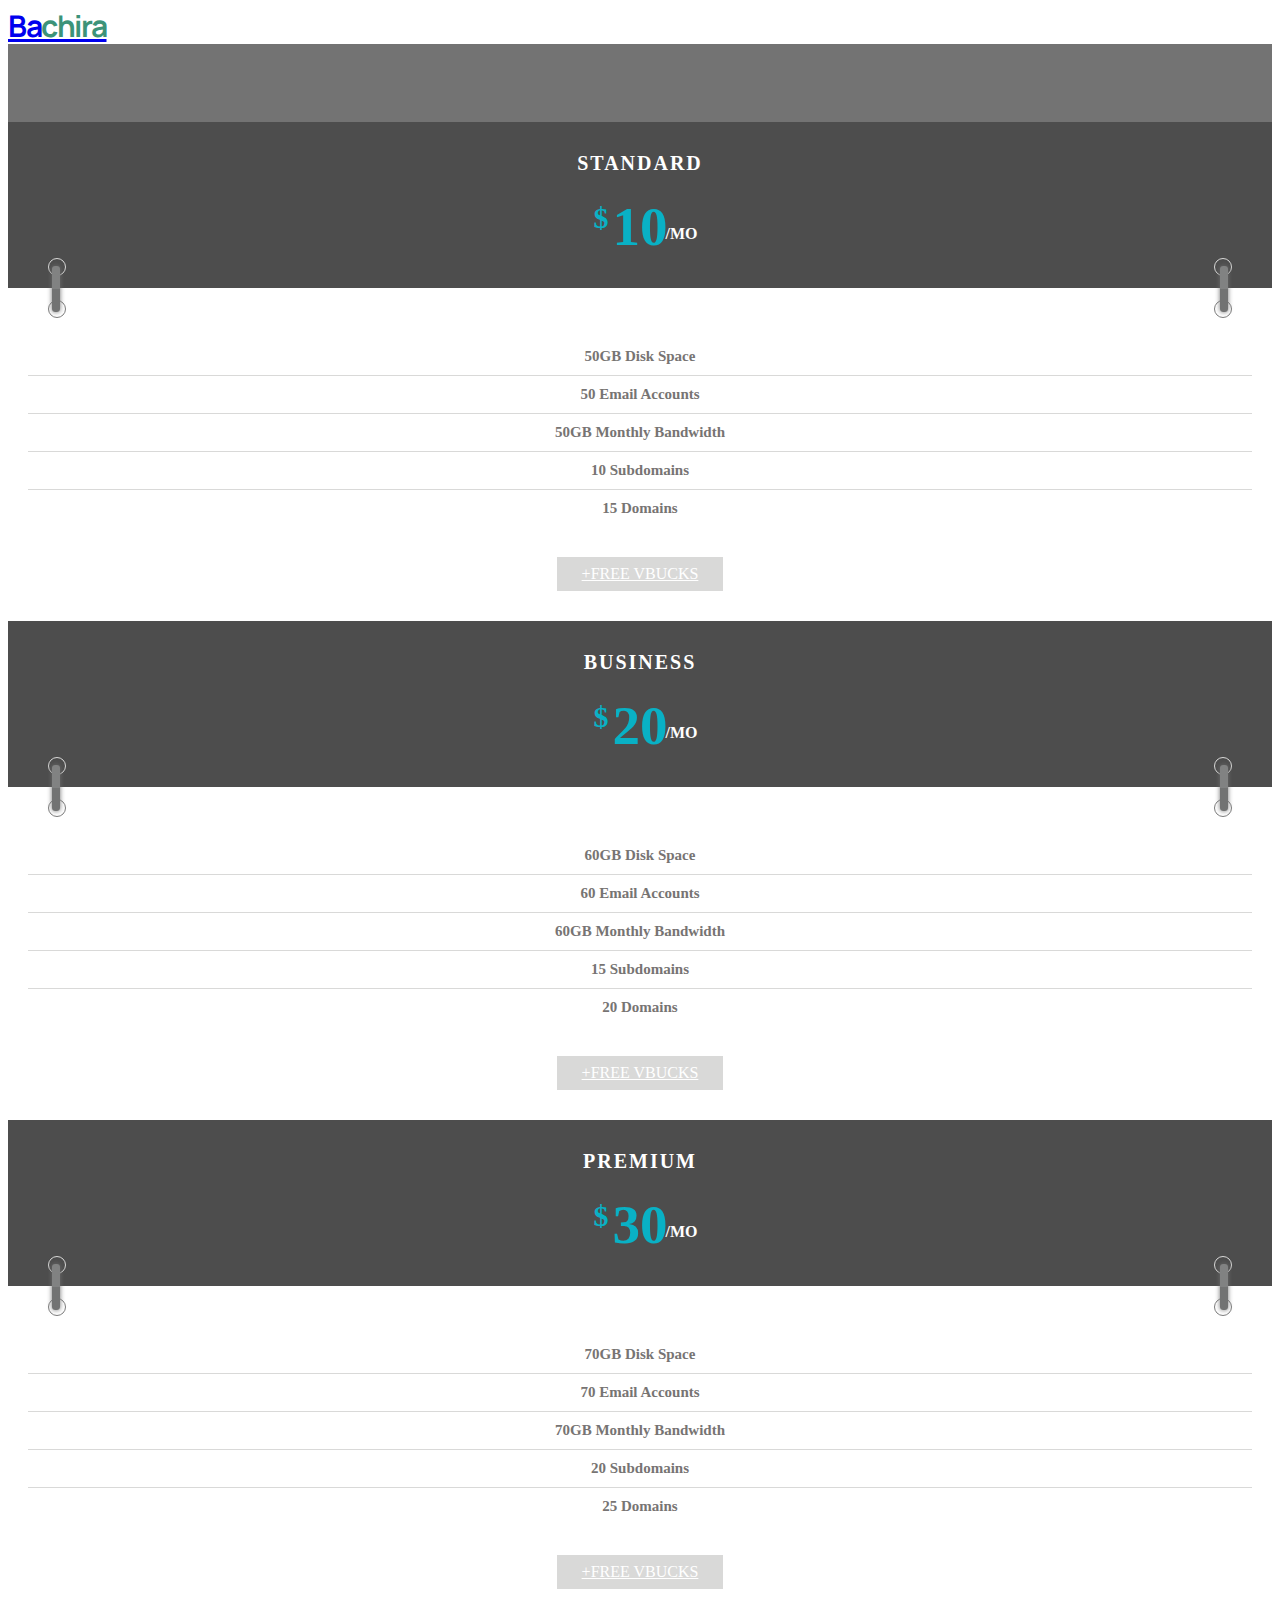
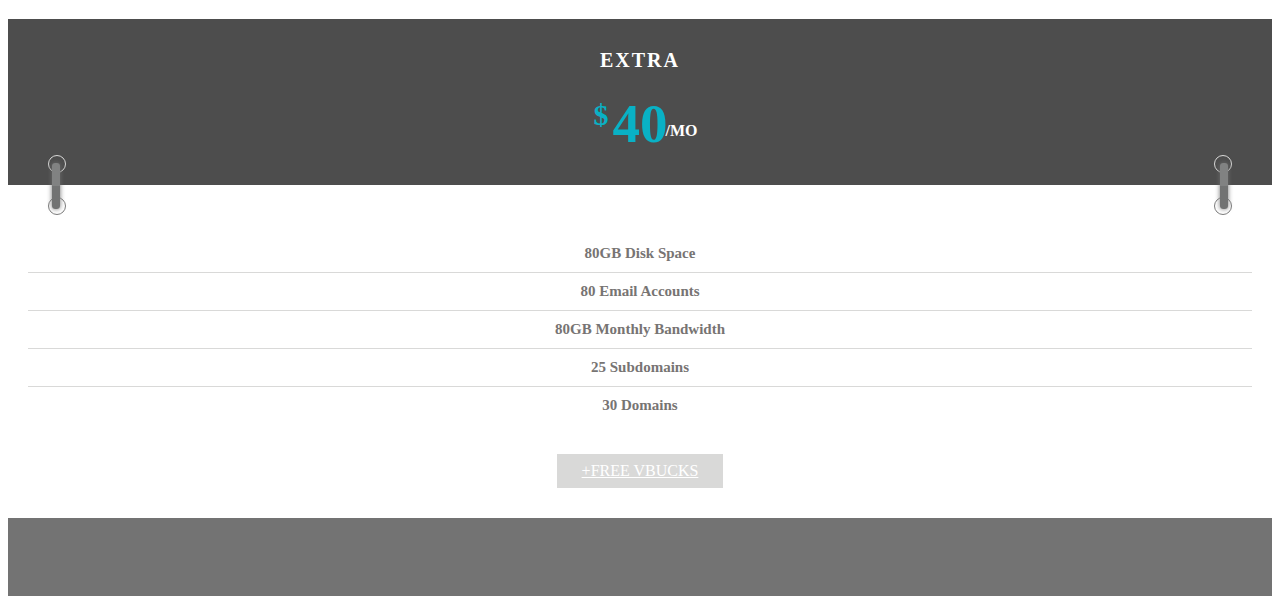
<file: pricing/pricing.html>
<!DOCTYPE html>
<html lang="en">
<head>
    <meta charset="UTF-8">
    <meta http-equiv="X-UA-Compatible" content="IE=edge">
    <meta name="viewport" content="width=device-width, initial-scale=1.0">
    <link href="https://cdn.jsdelivr.net/npm/bootstrap@5.3.0-alpha3/dist/css/bootstrap.min.css" rel="stylesheet" integrity="sha384-KK94CHFLLe+nY2dmCWGMq91rCGa5gtU4mk92HdvYe+M/SXH301p5ILy+dN9+nJOZ" crossorigin="anonymous">
    <link rel="stylesheet" href="pricing.css">
    <title>Document</title>
</head>
<body>
    <nav class="navbar bg-dark" data-bs-theme="dark">
        
        <div class="container-fluid">
          <a class="navbar-brand" href="../index.html"><div class="Logo"><span>Ba<span id="Logo_color">chira</span></span></div></a>
          
          
          </div>
        </div>
      </nav>
    <div class="demo10">
        <div class="container">

            <div class="row">
                <div class="col-md-3 col-sm-6">
                    <div class="pricingTable10">
                        <div class="pricingTable-header">
                            <h3 class="heading">Standard</h3>
                            <span class="price-value">
                                <span class="currency">$</span> 10
                                <span class="month">/mo</span>
                            </span>
                        </div>
                        <div class="pricing-content">
                            <ul>
                                <li>50GB Disk Space</li>
                                <li>50 Email Accounts</li>
                                <li>50GB Monthly Bandwidth</li>
                                <li>10 Subdomains</li>
                                <li>15 Domains</li>
                            </ul>
                            <a href="#" class="read">+Free vBucks</a>
                        </div>
                    </div>
                </div>
                <div class="col-md-3 col-sm-6">
                    <div class="pricingTable10">
                        <div class="pricingTable-header">
                            <h3 class="heading">Business</h3>
                            <span class="price-value">
                                <span class="currency">$</span> 20
                                <span class="month">/mo</span>
                            </span>
                        </div>
                        <div class="pricing-content">
                            <ul>
                                <li>60GB Disk Space</li>
                                <li>60 Email Accounts</li>
                                <li>60GB Monthly Bandwidth</li>
                                <li>15 Subdomains</li>
                                <li>20 Domains</li>
                            </ul>
                            <a href="#" class="read">+Free vBucks</a>
                        </div>
                    </div>
                </div>
                <div class="col-md-3 col-sm-6">
                    <div class="pricingTable10">
                        <div class="pricingTable-header">
                            <h3 class="heading">Premium</h3>
                            <span class="price-value">
                                <span class="currency">$</span> 30
                                <span class="month">/mo</span>
                            </span>
                        </div>
                        <div class="pricing-content">
                            <ul>
                                <li>70GB Disk Space</li>
                                <li>70 Email Accounts</li>
                                <li>70GB Monthly Bandwidth</li>
                                <li>20 Subdomains</li>
                                <li>25 Domains</li>
                            </ul>
                            <a href="#" class="read">+Free vBucks</a>
                        </div>
                    </div>
                </div>
                <div class="col-md-3 col-sm-6">
                    <div class="pricingTable10">
                        <div class="pricingTable-header">
                            <h3 class="heading">Extra</h3>
                            <span class="price-value">
                                <span class="currency">$</span> 40
                                <span class="month">/mo</span>
                            </span>
                        </div>
                        <div class="pricing-content">
                            <ul>
                                <li>80GB Disk Space</li>
                                <li>80 Email Accounts</li>
                                <li>80GB Monthly Bandwidth</li>
                                <li>25 Subdomains</li>
                                <li>30 Domains</li>
                            </ul>
                            <a href="#" class="read">+Free vBucks</a>
                        </div>
                    </div>
                </div>
            </div>
        </div>
    </div>
    <script src="https://cdn.jsdelivr.net/npm/bootstrap@5.3.0-alpha3/dist/js/bootstrap.bundle.min.js" integrity="sha384-ENjdO4Dr2bkBIFxQpeoTz1HIcje39Wm4jDKdf19U8gI4ddQ3GYNS7NTKfAdVQSZe" crossorigin="anonymous"></script>
</body>
</html>
</file>
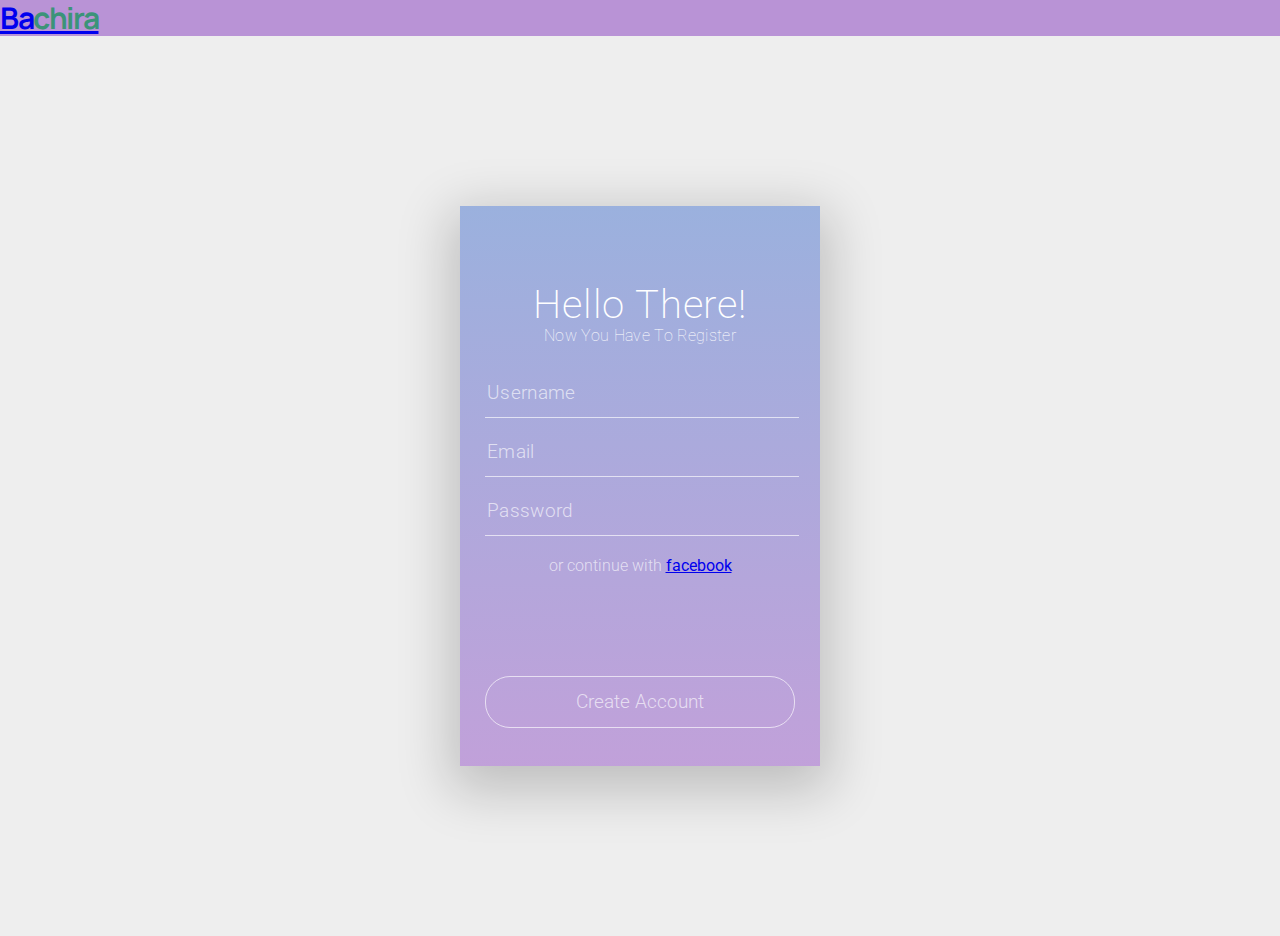
<file: reglog/Register.html>
<!DOCTYPE html>
<html lang="en">
<head>
    <meta charset="UTF-8">
    <meta http-equiv="X-UA-Compatible" content="IE=edge">
    <link href="https://cdn.jsdelivr.net/npm/bootstrap@5.3.0-alpha3/dist/css/bootstrap.min.css" rel="stylesheet" integrity="sha384-KK94CHFLLe+nY2dmCWGMq91rCGa5gtU4mk92HdvYe+M/SXH301p5ILy+dN9+nJOZ" crossorigin="anonymous">
    <link rel="stylesheet" href="Register.css">
    <meta name="viewport" content="width=device-width, initial-scale=1.0">
    <title>Document</title>
</head>
<body>
  <nav class="navbar bg-dark" data-bs-theme="dark">
        
    <div class="container-fluid">
      <a class="navbar-brand" href="../index.html"><div class="Logo"><span>Ba<span id="Logo_color">chira</span></span></div></a>
      </div>
    </nav>
  <div class='bold-line'></div>
  <div class='container'>
    <div class='window'>
      <div class='overlay'></div>
      <div class='content'>
        <div class='welcome'>Hello There!</div>
        <div class='subtitle'>Now You Have To Register</div>
        <div class='input-fields'>
          <input type='text' placeholder='Username' id="Username" class='input-line full-width'></input>
          <input type='email' placeholder='Email'id="Email" class='input-line full-width'></input>
          <input type='password' placeholder='Password'id="Password" class='input-line full-width'></input>
  
        </div>
        <div class='spacing'>or continue with <span class='highlight'><a href="facebook.com">facebook</a></span></div>
        <div><button class='ghost-round full-width' onclick="registrationUser()">Create Account</button></div>
      </div>
    </div>
  </div>

<script src="Register.js"></script>
</body>
</html>
</file>
<file: pricing/pricing.css>
@import url('https://fonts.googleapis.com/css2?family=Manrope:wght@700&display=swap');
@import url('https://fonts.googleapis.com/css2?family=Wix+Madefor+Display:wght@500&display=swap');


.Logo {
  font-family: 'Manrope';
  font-style: normal;
  font-weight: 700;
  font-size: 36px;
  line-height: 36px;
  letter-spacing: -1.5px;
  font-size: 30px;
  font-weight: bold;
}
#Logo_color{
  color: #3C9379;
}

.demo10{background:#737373;padding:78px 0}
body{
    overflow: auto;
}
.pricingTable10{text-align:center}
.pricingTable10 .pricingTable-header{padding:30px 0;background:#4d4d4d;position:relative;transition:all .3s ease 0s}

.pricingTable10:hover .pricingTable-header{background:#ff0000}

.pricingTable10 .pricingTable-header:after,.pricingTable10 .pricingTable-header:before{content:"";width:16px;height:16px;border-radius:50%;border:1px solid #d9d9d8;position:absolute;bottom:12px}
.pricingTable10 .pricingTable-header:before{left:40px}

.pricingTable10 .pricingTable-header:after{right:40px}
.pricingTable10 .heading{font-size:20px;color:#fff;text-transform:uppercase;letter-spacing:2px;margin-top:0}
.pricingTable10 .price-value{display:inline-block;position:relative;font-size:55px;font-weight:700;color:#09b1c5;transition:all .3s ease 0s}
.pricingTable10:hover .price-value{color:#fff}
.pricingTable10 .currency{font-size:30px;font-weight:700;position:absolute;top:6px;left:-19px}
.pricingTable10 .month{font-size:16px;color:#fff;position:absolute;bottom:15px;right:-30px;text-transform:uppercase}
.pricingTable10 .pricing-content{padding-top:50px;background:#fff;position:relative}
.pricingTable10 .pricing-content:after,.pricingTable10 .pricing-content:before{content:"";width:16px;height:16px;border-radius:50%;border:1px solid #7c7c7c;position:absolute;top:12px}
.pricingTable10 .pricing-content:before{left:40px}
.pricingTable10 .pricing-content:after{right:40px}
.pricingTable10 .pricing-content ul{padding:0 20px;margin:0;list-style:none}
.pricingTable10 .pricing-content ul:after,.pricingTable10 .pricing-content ul:before{content:"";width:8px;height:46px;border-radius:3px;background:linear-gradient(to bottom,#818282 50%,#727373 50%);position:absolute;top:-22px;z-index:1;box-shadow:0 0 5px #707070;transition:all .3s ease 0s}
.pricingTable10:hover .pricing-content ul:after,.pricingTable10:hover .pricing-content ul:before{background:linear-gradient(to bottom,#00e1ff 50%,#00d5f1 50%)}
.pricingTable10 .pricing-content ul:before{left:44px}
.pricingTable10 .pricing-content ul:after{right:44px}
.pricingTable10 .pricing-content ul li{font-size:15px;font-weight:700;color:#777473;padding:10px 0;border-bottom:1px solid #d9d9d8}
.pricingTable10 .pricing-content ul li:last-child{border-bottom:none}
.pricingTable10 .read{display:inline-block;font-size:16px;color:#fff;text-transform:uppercase;background:#d9d9d8;padding:8px 25px;margin:30px 0;transition:all .3s ease 0s}
.pricingTable10 .read:hover{text-decoration:none}
.pricingTable10:hover .read{background:#09b1c5}
@media screen and (max-width:990px){.pricingTable10{margin-bottom:25px}
}
</file>
<file: reglog/Register.css>
@import url('https://fonts.googleapis.com/css2?family=Manrope:wght@700&display=swap');
@import url('https://fonts.googleapis.com/css2?family=Wix+Madefor+Display:wght@500&display=swap');
@import url(https://fonts.googleapis.com/css?family=Roboto:400,300,100,500);
body,
html {
  margin: 0;
  height: 100%;
}



.Logo {
  font-family: 'Manrope';
  font-style: normal;
  font-weight: 700;
  font-size: 36px;
  line-height: 36px;
  letter-spacing: -1.5px;
  font-size: 30px;
  font-weight: bold;
}
#Logo_color{
  color: #3C9379;
}
body{
    background-color: #B993D6;
}

input {
  border: none;
}

button:focus {
  outline: none;
}

::-webkit-input-placeholder {
  color: rgba(255, 255, 255, 0.65);
}

::-webkit-input-placeholder .input-line:focus +::input-placeholder {
  color: #fff;
}

.highlight {
  color: rgba(255, 255, 255, 0.8);
  font-weight: 400;
  cursor: pointer;
  transition: color .2s ease;
}

.highlight:hover {
  color: #fff;
  transition: color .2s ease;
}

.spacing {
  -webkit-box-flex: 1;
  -webkit-flex-grow: 1;
  -ms-flex-positive: 1;
  flex-grow: 1;
  height: 120px;
  font-weight: 300;
  text-align: center;
  margin-top: 10px;
  color: rgba(255, 255, 255, 0.65)
}

.input-line:focus {
  outline: none;
  border-color: #fff;
  -webkit-transition: all .2s ease;
  transition: all .2s ease;
}

.ghost-round {
  cursor: pointer;
  background: none;
  border: 1px solid rgba(255, 255, 255, 0.65);
  border-radius: 25px;
  color: rgba(255, 255, 255, 0.65);
  -webkit-align-self: flex-end;
  -ms-flex-item-align: end;
  align-self: flex-end;
  font-size: 19px;
  font-size: 1.2rem;
  font-family: roboto;
  font-weight: 300;
  line-height: 2.5em;
  margin-top: auto;
  margin-bottom: 25px;
  -webkit-transition: all .2s ease;
  transition: all .2s ease;
}

.ghost-round:hover {
  background: rgba(255, 255, 255, 0.15);
  color: #fff;
  -webkit-transition: all .2s ease;
  transition: all .2s ease;
}

.input-line {
  background: none;
  margin-bottom: 10px;
  line-height: 2.4em;
  color: #fff;
  font-family: roboto;
  font-weight: 300;
  letter-spacing: 0px;
  letter-spacing: 0.02rem;
  font-size: 19px;
  font-size: 1.2rem;
  border-bottom: 1px solid rgba(255, 255, 255, 0.65);
  -webkit-transition: all .2s ease;
  transition: all .2s ease;
}

.full-width {
  width: 100%;
}

.input-fields {
  margin-top: 25px;
}

.container {
  display: -webkit-box;
  display: -webkit-flex;
  display: -ms-flexbox;
  display: flex;
  -webkit-box-align: center;
  -webkit-align-items: center;
  -ms-flex-align: center;
  align-items: center;
  -webkit-box-pack: center;
  -webkit-justify-content: center;
  -ms-flex-pack: center;
  justify-content: center;
  background: #eee;
  height: 100%;
}

.content {
  padding-left: 25px;
  padding-right: 25px;
  display: -webkit-box;
  display: -webkit-flex;
  display: -ms-flexbox;
  display: flex;
  -webkit-flex-flow: column;
  -ms-flex-flow: column;
  flex-flow: column;
  z-index: 5;
}

.welcome {
  font-weight: 200;
  margin-top: 75px;
  text-align: center;
  font-size: 40px;
  font-size: 2.5rem;
  letter-spacing: 0px;
  letter-spacing: 0.05rem;
}

.subtitle {
  text-align: center;
  line-height: 1em;
  font-weight: 100;
  letter-spacing: 0px;
  letter-spacing: 0.02rem;
}

.menu {
  background: rgba(0, 0, 0, 0.2);
  width: 100%;
  height: 50px;
}

.window {
  z-index: 100;
  color: #fff;
  font-family: roboto;
  position: relative;
  display: -webkit-box;
  display: -webkit-flex;
  display: -ms-flexbox;
  display: flex;
  -webkit-flex-flow: column;
  -ms-flex-flow: column;
  flex-flow: column;
  box-shadow: 0px 15px 50px 10px rgba(0, 0, 0, 0.2);
  box-sizing: border-box;
  height: 560px;
  width: 360px;
  background: #fff;
  background: url('https://pexels.imgix.net/photos/27718/pexels-photo-27718.jpg?fit=crop&w=1280&h=823') top left no-repeat;
}

.overlay {
  background: -webkit-linear-gradient(#8CA6DB, #B993D6);
  background: linear-gradient(#8CA6DB, #B993D6);
  opacity: 0.85;
  filter: alpha(opacity=85);
  height: 560px;
  position: absolute;
  width: 360px;
  z-index: 1;
}

.bold-line {
  background: #e7e7e7;
  position: absolute;
  top: 0px;
  bottom: 0px;
  margin: auto;
  width: 100%;
  height: 360px;
  z-index: 1;
  opacity:0.1;
    background: url('https://pexels.imgix.net/photos/27718/pexels-photo-27718.jpg?fit=crop&w=1280&h=823') left no-repeat;
  background-size:cover;
}

@media (max-width: 500px) {
  .window {
    width: 100%;
    height: 100%;
  }
  .overlay {
    width: 100%;
    height: 100%;
  }
}
</file>
